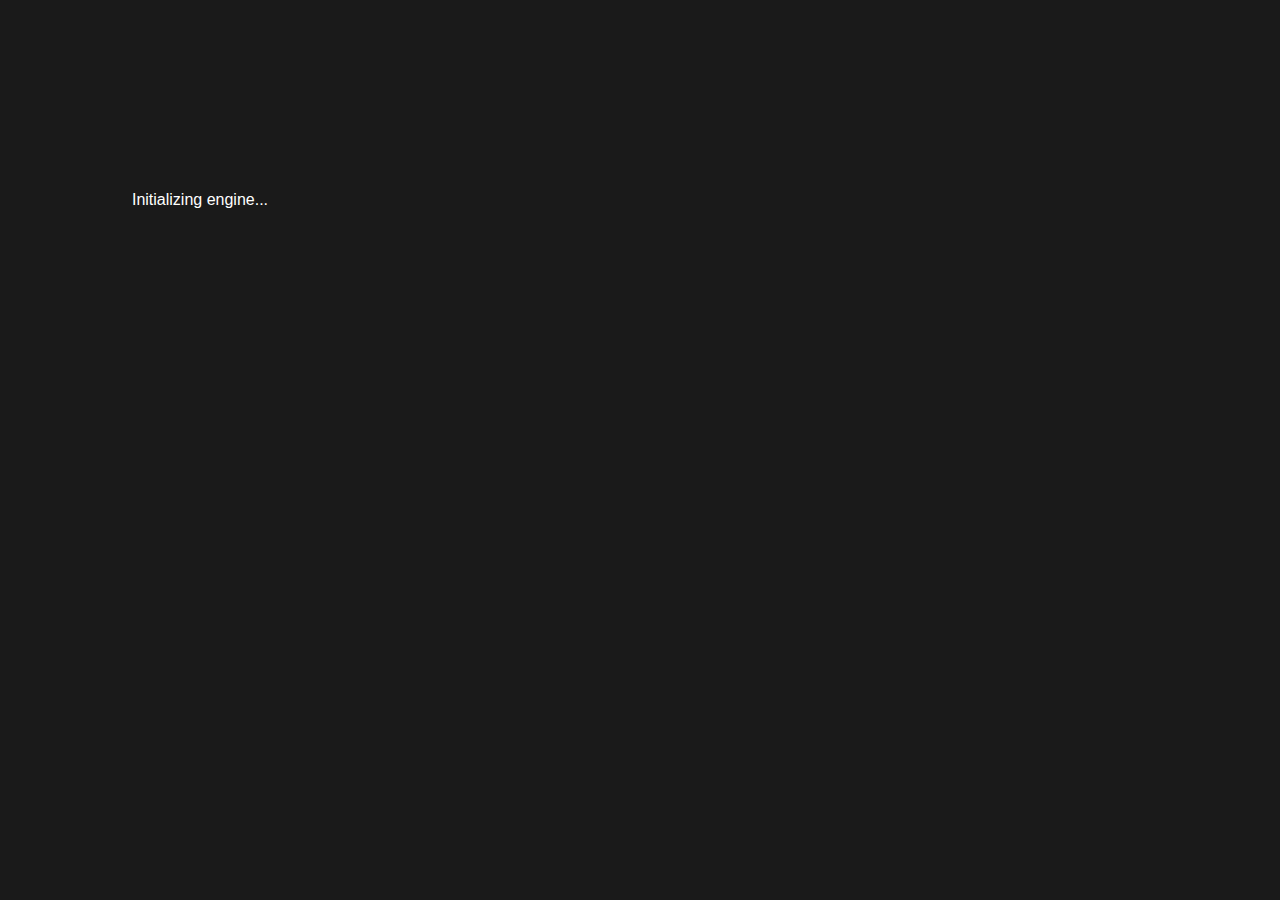
<file: web/index.html>
<!DOCTYPE html>
<html>
<head>
  <base href="./">

  <meta charset="UTF-8">
  <meta content="IE=Edge" http-equiv="X-UA-Compatible">
  <meta name="description" content="A professional news feed powered by newsdata.io">

  <!-- iOS meta tags & icons -->
  <meta name="apple-mobile-web-app-capable" content="yes">
  <meta name="apple-mobile-web-app-status-bar-style" content="black">
  <meta name="apple-mobile-web-app-title" content="Professional News Feed">
  <link rel="apple-touch-icon" href="icons/Icon-192.png">

  <!-- Favicon -->
  <link rel="icon" type="image/png" href="favicon.png"/>

  <title>Professional News Feed</title>
  <link rel="manifest" href="web_manifest.json">
  <link rel="stylesheet" href="styles.css">
</head>
<body>
  <div id="flutter_target">
    <div class="loading">Loading...</div>
  </div>
  <script src="flutter.js" defer></script>
  <script src="flutter_init.js" defer></script>
</body>
</html>
</file>
<file: web/styles.css>
body {
  width: 400px;
  height: 400px;
  margin: 0;
  padding: 0;
  overflow: hidden;
  background-color: #1a1a1a;
}
#flutter_target {
  width: 400px;
  height: 400px;
  overflow: hidden;
}
.loading {
  display: flex;
  justify-content: center;
  align-items: center;
  height: 100%;
  color: white;
  font-family: sans-serif;
}
</file>
